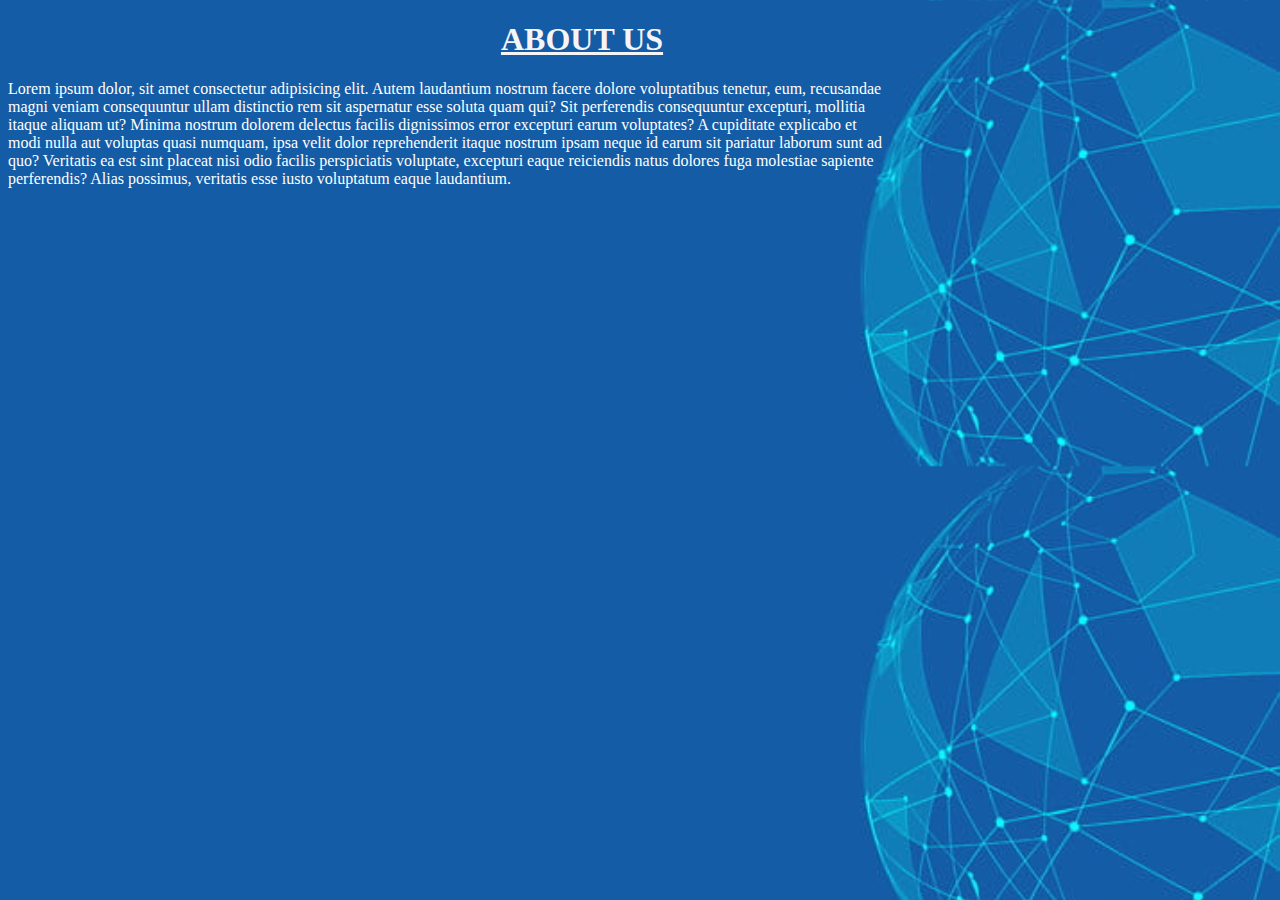
<file: About.html>
<!DOCTYPE html>
<html lang="en">
<head>
    <meta charset="UTF-8">
    <meta name="viewport" content="width=device-width, initial-scale=1.0">
    <title>Document</title>
    <link rel="stylesheet" href="About.css">
</head>
<body>
    <h1>ABOUT US</h1>
    <p>Lorem ipsum dolor, sit amet consectetur adipisicing elit. Autem laudantium nostrum facere dolore voluptatibus tenetur, eum, recusandae magni veniam consequuntur ullam distinctio rem sit aspernatur esse soluta quam qui? Sit perferendis consequuntur excepturi, mollitia itaque aliquam ut? Minima nostrum dolorem delectus facilis dignissimos error excepturi earum voluptates? A cupiditate explicabo et modi nulla aut voluptas quasi numquam, ipsa velit dolor reprehenderit itaque nostrum ipsam neque id earum sit pariatur laborum sunt ad quo? Veritatis ea est sint placeat nisi odio facilis perspiciatis voluptate, excepturi eaque reiciendis natus dolores fuga molestiae sapiente perferendis? Alias possimus, veritatis esse iusto voluptatum eaque laudantium.</p>
</body>
</html>
</file>
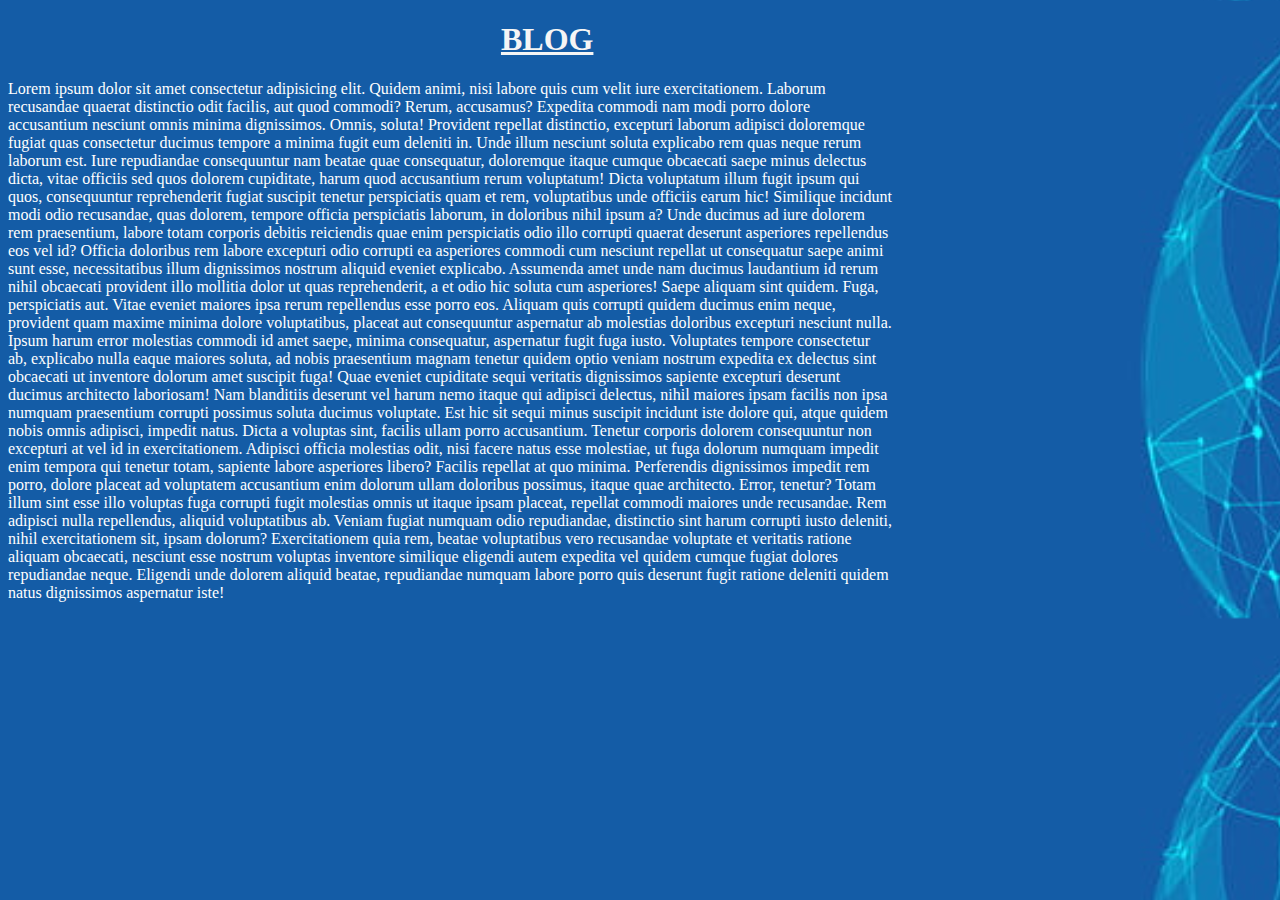
<file: Blog.html>
<!DOCTYPE html>
<html lang="en">
<head>
    <meta charset="UTF-8">
    <meta name="viewport" content="width=device-width, initial-scale=1.0">
    <title>Document</title>
    <link rel="stylesheet" href="Blog.css">
</head>
<body>
    <h1>BLOG</h1>
    <p>Lorem ipsum dolor sit amet consectetur adipisicing elit. Quidem animi, nisi labore quis cum velit iure exercitationem. Laborum recusandae quaerat distinctio odit facilis, aut quod commodi? Rerum, accusamus? Expedita commodi nam modi porro dolore accusantium nesciunt omnis minima dignissimos. Omnis, soluta! Provident repellat distinctio, excepturi laborum adipisci doloremque fugiat quas consectetur ducimus tempore a minima fugit eum deleniti in. Unde illum nesciunt soluta explicabo rem quas neque rerum laborum est. Iure repudiandae consequuntur nam beatae quae consequatur, doloremque itaque cumque obcaecati saepe minus delectus dicta, vitae officiis sed quos dolorem cupiditate, harum quod accusantium rerum voluptatum! Dicta voluptatum illum fugit ipsum qui quos, consequuntur reprehenderit fugiat suscipit tenetur perspiciatis quam et rem, voluptatibus unde officiis earum hic! Similique incidunt modi odio recusandae, quas dolorem, tempore officia perspiciatis laborum, in doloribus nihil ipsum a? Unde ducimus ad iure dolorem rem praesentium, labore totam corporis debitis reiciendis quae enim perspiciatis odio illo corrupti quaerat deserunt asperiores repellendus eos vel id? Officia doloribus rem labore excepturi odio corrupti ea asperiores commodi cum nesciunt repellat ut consequatur saepe animi sunt esse, necessitatibus illum dignissimos nostrum aliquid eveniet explicabo. Assumenda amet unde nam ducimus laudantium id rerum nihil obcaecati provident illo mollitia dolor ut quas reprehenderit, a et odio hic soluta cum asperiores! Saepe aliquam sint quidem. Fuga, perspiciatis aut. Vitae eveniet maiores ipsa rerum repellendus esse porro eos. Aliquam quis corrupti quidem ducimus enim neque, provident quam maxime minima dolore voluptatibus, placeat aut consequuntur aspernatur ab molestias doloribus excepturi nesciunt nulla. Ipsum harum error molestias commodi id amet saepe, minima consequatur, aspernatur fugit fuga iusto. Voluptates tempore consectetur ab, explicabo nulla eaque maiores soluta, ad nobis praesentium magnam tenetur quidem optio veniam nostrum expedita ex delectus sint obcaecati ut inventore dolorum amet suscipit fuga! Quae eveniet cupiditate sequi veritatis dignissimos sapiente excepturi deserunt ducimus architecto laboriosam! Nam blanditiis deserunt vel harum nemo itaque qui adipisci delectus, nihil maiores ipsam facilis non ipsa numquam praesentium corrupti possimus soluta ducimus voluptate. Est hic sit sequi minus suscipit incidunt iste dolore qui, atque quidem nobis omnis adipisci, impedit natus. Dicta a voluptas sint, facilis ullam porro accusantium. Tenetur corporis dolorem consequuntur non excepturi at vel id in exercitationem. Adipisci officia molestias odit, nisi facere natus esse molestiae, ut fuga dolorum numquam impedit enim tempora qui tenetur totam, sapiente labore asperiores libero? Facilis repellat at quo minima. Perferendis dignissimos impedit rem porro, dolore placeat ad voluptatem accusantium enim dolorum ullam doloribus possimus, itaque quae architecto. Error, tenetur? Totam illum sint esse illo voluptas fuga corrupti fugit molestias omnis ut itaque ipsam placeat, repellat commodi maiores unde recusandae. Rem adipisci nulla repellendus, aliquid voluptatibus ab. Veniam fugiat numquam odio repudiandae, distinctio sint harum corrupti iusto deleniti, nihil exercitationem sit, ipsam dolorum? Exercitationem quia rem, beatae voluptatibus vero recusandae voluptate et veritatis ratione aliquam obcaecati, nesciunt esse nostrum voluptas inventore similique eligendi autem expedita vel quidem cumque fugiat dolores repudiandae neque. Eligendi unde dolorem aliquid beatae, repudiandae numquam labore porro quis deserunt fugit ratione deleniti quidem natus dignissimos aspernatur iste!</p>
</body>
</html>
</file>
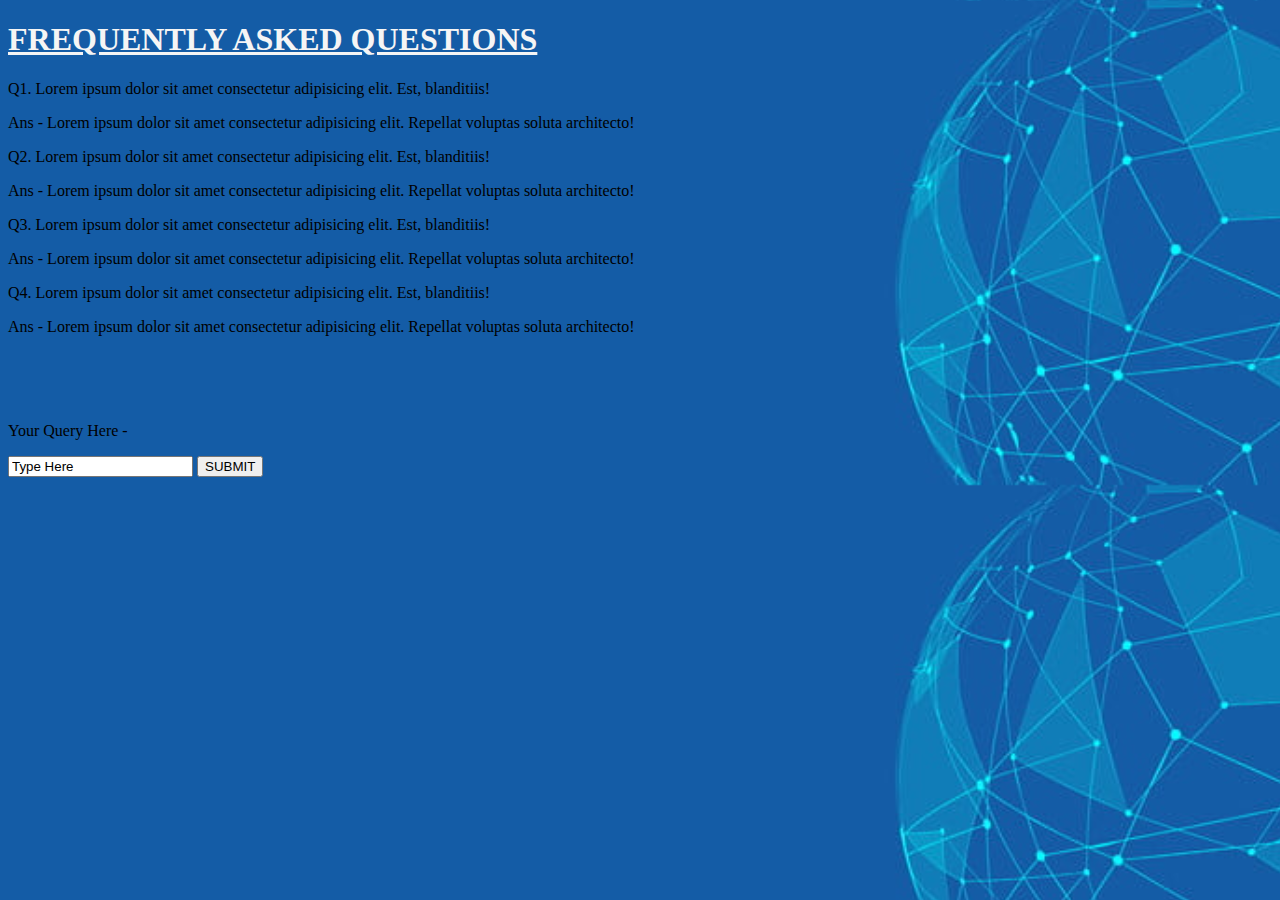
<file: Faq.html>
<!DOCTYPE html>
<html lang="en">
<head>
    <meta charset="UTF-8">
    <meta name="viewport" content="width=device-width, initial-scale=1.0">
    <title>Document</title>
    <link rel="stylesheet" href="Faq.css">
</head>
<body>
    <h1>FREQUENTLY ASKED QUESTIONS</h1>
    <span><p>Q1. Lorem ipsum dolor sit amet consectetur adipisicing elit. Est, blanditiis!</p>
        <p>Ans - Lorem ipsum dolor sit amet consectetur adipisicing elit. Repellat voluptas soluta architecto!</p>
    </span>

    <span><p>Q2. Lorem ipsum dolor sit amet consectetur adipisicing elit. Est, blanditiis!</p>
        <p>Ans - Lorem ipsum dolor sit amet consectetur adipisicing elit. Repellat voluptas soluta architecto!</p>
    </span>

    <span><p>Q3. Lorem ipsum dolor sit amet consectetur adipisicing elit. Est, blanditiis!</p>
        <p>Ans - Lorem ipsum dolor sit amet consectetur adipisicing elit. Repellat voluptas soluta architecto!</p>
    </span>

    <span><p>Q4. Lorem ipsum dolor sit amet consectetur adipisicing elit. Est, blanditiis!</p>
        <p>Ans - Lorem ipsum dolor sit amet consectetur adipisicing elit. Repellat voluptas soluta architecto!</p>
    </span><br><br><br>
    <div class="container">
        <p>Your Query Here - </p>
        <input type="text" value="Type Here">
        <button type="button">SUBMIT</button>
    </div>
</body>
</html>
</file>
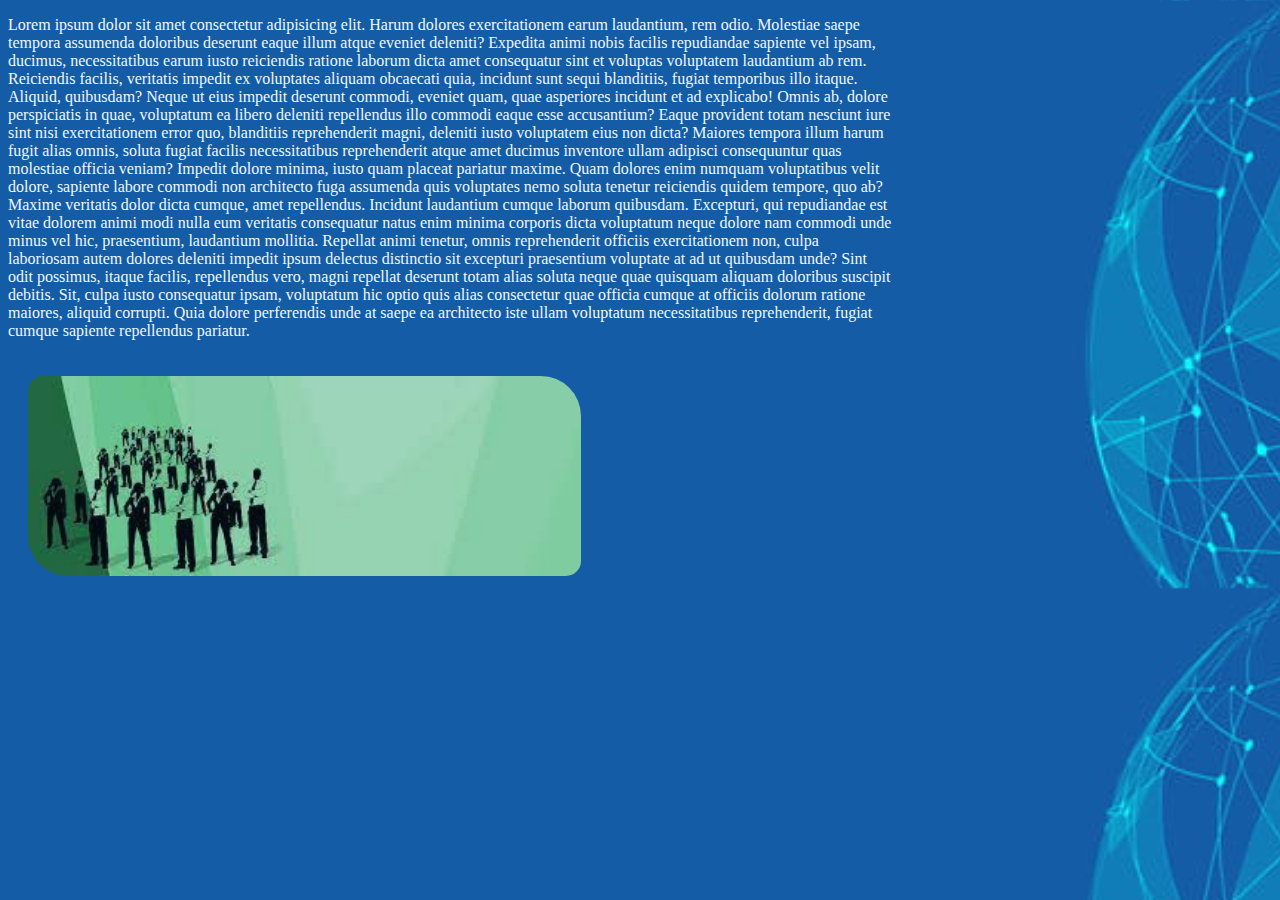
<file: Home.html>
<!DOCTYPE html>
<html lang="en">
<head>
    <meta charset="UTF-8">
    <meta name="viewport" content="width=device-width, initial-scale=1.0">
    <title>Document</title>
    <link rel="stylesheet" href="Home.css">
</head>
<body>
    <p>Lorem ipsum dolor sit amet consectetur adipisicing elit. Harum dolores exercitationem earum laudantium, rem odio. Molestiae saepe tempora assumenda doloribus deserunt eaque illum atque eveniet deleniti? Expedita animi nobis facilis repudiandae sapiente vel ipsam, ducimus, necessitatibus earum iusto reiciendis ratione laborum dicta amet consequatur sint et voluptas voluptatem laudantium ab rem. Reiciendis facilis, veritatis impedit ex voluptates aliquam obcaecati quia, incidunt sunt sequi blanditiis, fugiat temporibus illo itaque. Aliquid, quibusdam? Neque ut eius impedit deserunt commodi, eveniet quam, quae asperiores incidunt et ad explicabo! Omnis ab, dolore perspiciatis in quae, voluptatum ea libero deleniti repellendus illo commodi eaque esse accusantium? Eaque provident totam nesciunt iure sint nisi exercitationem error quo, blanditiis reprehenderit magni, deleniti iusto voluptatem eius non dicta? Maiores tempora illum harum fugit alias omnis, soluta fugiat facilis necessitatibus reprehenderit atque amet ducimus inventore ullam adipisci consequuntur quas molestiae officia veniam? Impedit dolore minima, iusto quam placeat pariatur maxime. Quam dolores enim numquam voluptatibus velit dolore, sapiente labore commodi non architecto fuga assumenda quis voluptates nemo soluta tenetur reiciendis quidem tempore, quo ab? Maxime veritatis dolor dicta cumque, amet repellendus. Incidunt laudantium cumque laborum quibusdam. Excepturi, qui repudiandae est vitae dolorem animi modi nulla eum veritatis consequatur natus enim minima corporis dicta voluptatum neque dolore nam commodi unde minus vel hic, praesentium, laudantium mollitia. Repellat animi tenetur, omnis reprehenderit officiis exercitationem non, culpa laboriosam autem dolores deleniti impedit ipsum delectus distinctio sit excepturi praesentium voluptate at ad ut quibusdam unde? Sint odit possimus, itaque facilis, repellendus vero, magni repellat deserunt totam alias soluta neque quae quisquam aliquam doloribus suscipit debitis. Sit, culpa iusto consequatur ipsam, voluptatum hic optio quis alias consectetur quae officia cumque at officiis dolorum ratione maiores, aliquid corrupti. Quia dolore perferendis unde at saepe ea architecto iste ullam voluptatum necessitatibus reprehenderit, fugiat cumque sapiente repellendus pariatur.</p>

    <img src="bg1.jpeg" alt="">
</body>
</html>
</file>
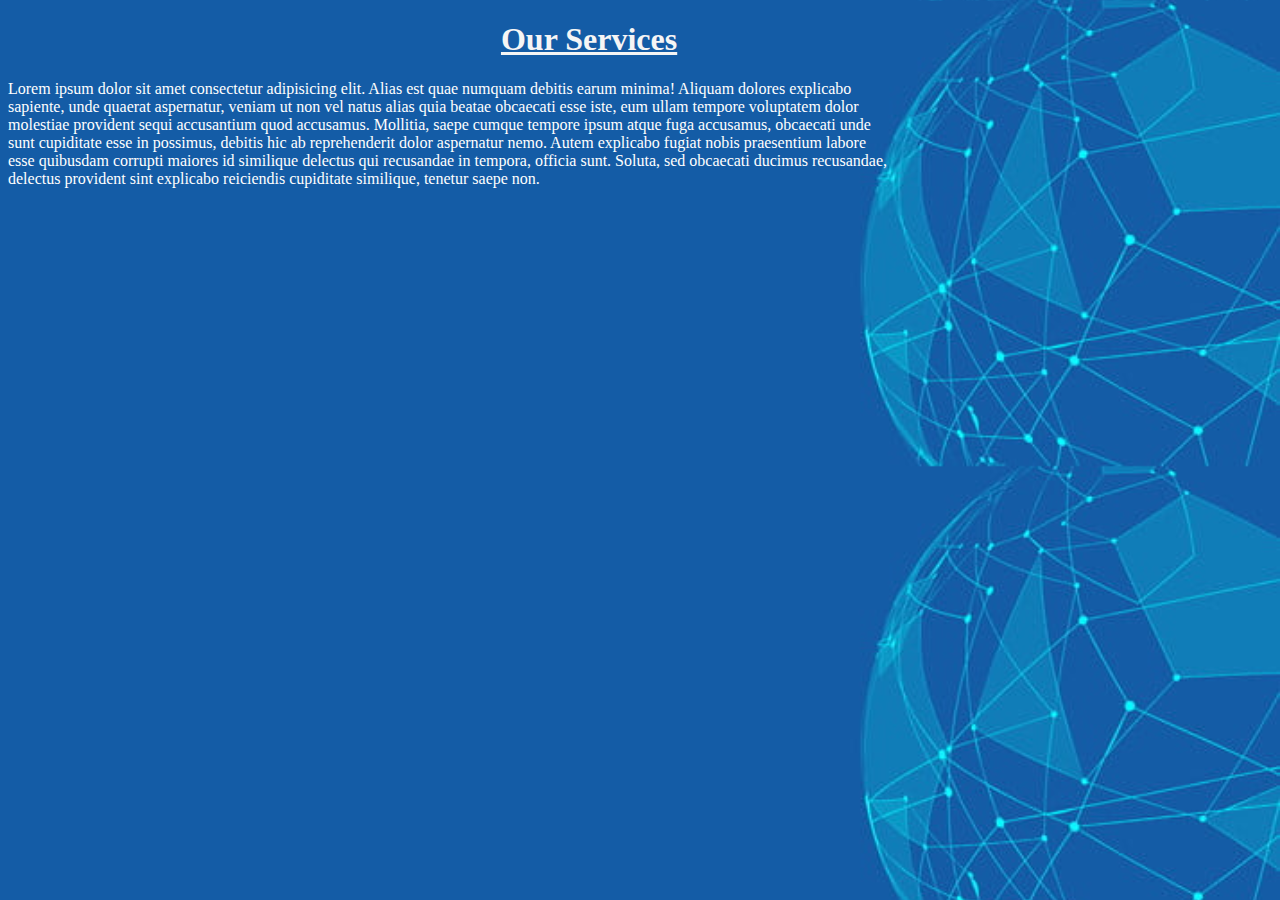
<file: Services.html>
<!DOCTYPE html>
<html lang="en">
<head>
    <meta charset="UTF-8">
    <meta name="viewport" content="width=device-width, initial-scale=1.0">
    <title>Document</title>
    <link rel="stylesheet" href="Services.css">
</head>
<body>
    <h1>Our Services</h1>
    <p>Lorem ipsum dolor sit amet consectetur adipisicing elit. Alias est quae numquam debitis earum minima! Aliquam dolores explicabo sapiente, unde quaerat aspernatur, veniam ut non vel natus alias quia beatae obcaecati esse iste, eum ullam tempore voluptatem dolor molestiae provident sequi accusantium quod accusamus. Mollitia, saepe cumque tempore ipsum atque fuga accusamus, obcaecati unde sunt cupiditate esse in possimus, debitis hic ab reprehenderit dolor aspernatur nemo. Autem explicabo fugiat nobis praesentium labore esse quibusdam corrupti maiores id similique delectus qui recusandae in tempora, officia sunt. Soluta, sed obcaecati ducimus recusandae, delectus provident sint explicabo reiciendis cupiditate similique, tenetur saepe non.</p>
</body>
</html>
</file>
<file: About.css>
body{
    background-color: aquamarine;
    background:url("homebg.jpg");
    background-size: cover;
}

p{
    margin-right: 30%;
color: white;
}

h1{
    margin-left: 39%;
color: whitesmoke;
text-decoration: underline;
}
</file>
<file: Blog.css>
body{
    background-color: aquamarine;
    background:url("homebg.jpg");
    background-size: cover;
}

p{
    margin-right: 30%;
color: white;
}

h1{
    margin-left: 39%;
color: whitesmoke;
text-decoration: underline;
}
</file>
<file: Faq.css>
body{
    background-color: aquamarine;
    background:url("homebg.jpg");
    background-size: cover;
}

h1{
    color: whitesmoke;
    text-decoration: underline;
}
</file>
<file: Home.css>
body{
    background-color: aquamarine;
    background:url("homebg.jpg");
    background-size: cover;
}

p{
    color: aliceblue;
    margin-right: 30%;
}

img{

    margin-top: 20px;
    height: 200px;
    border-radius: 15px 40px;
    margin-left: 20px;
    opacity: 0.9;
}
</file>
<file: Services.css>
body{
    background-color: aquamarine;
    background:url("homebg.jpg");
    background-size: cover;
}

p{
    margin-right: 30%;
color: white;
}

h1{
    margin-left: 39%;
color: whitesmoke;
text-decoration: underline;
}
</file>
